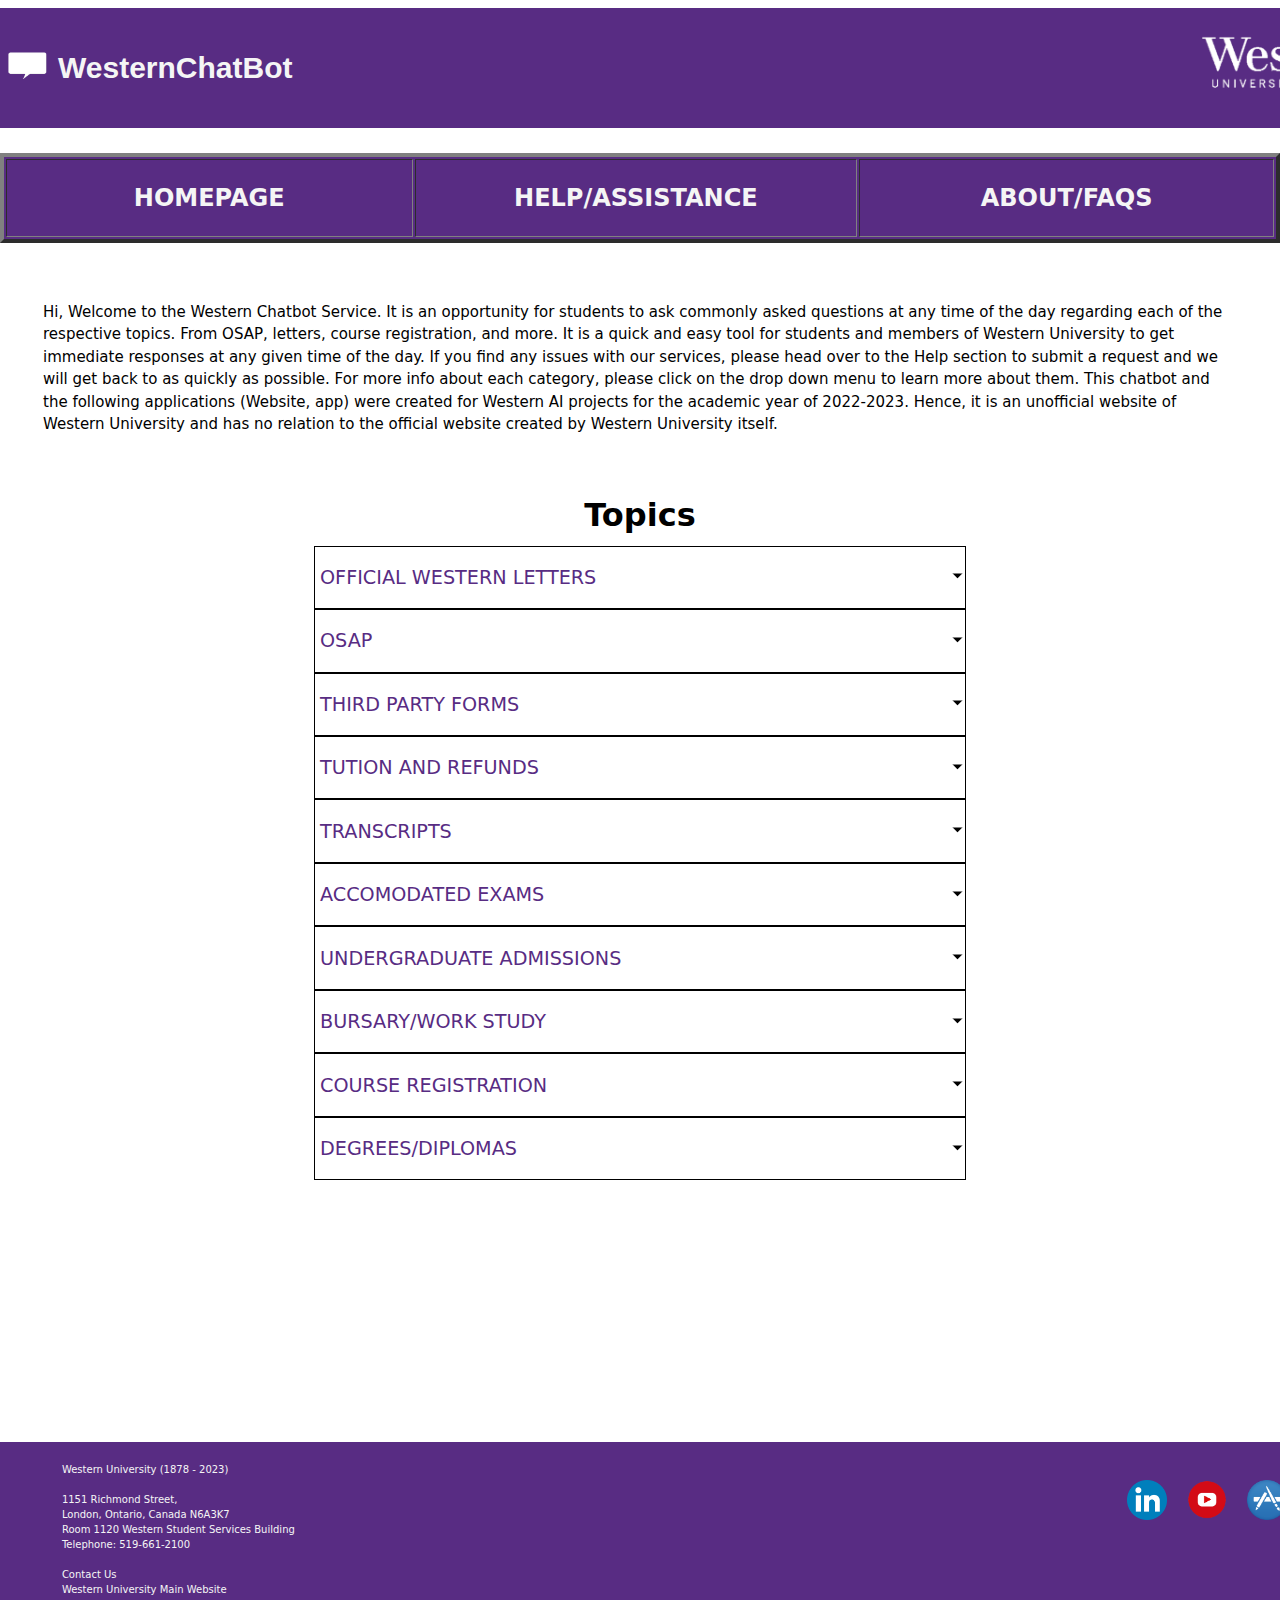
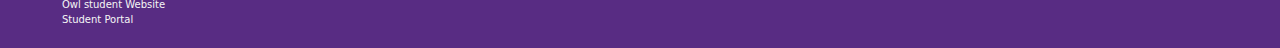
<file: index.html>
<!DOCTYPE html>
<html lang="en">

<head>
    <meta charset="UTF-8">
    <meta http-equiv="X-UA-Compatible" content="IE=edge">
    <meta name="viewport" content="width=device-width, initial-scale=1.0">
    <title>Chatbot Sample / Homepage</title>
    <link rel="stylesheet" type="text/css" href="style.css" />
    <script src = "main.js"></script>
    
</head>

<body>
    <div id="table1"> 
    
        <table id="table1" style="width: 1360px;">
            <tbody>
                <tr>
                <td style="width: 91px;right:10px;position: relative;"><img class ="message-box" src="images/messageboxupdate.png" alt="Dialog Box" height="50" /></td>
                <td style="width: 128px;">
                <h4 style="right: 40px;position: relative;">WesternChatBot</h4>
                <td style="width: 1441px; text-align: right;right: -75px; position: relative;"><img class = "western-loogo" src="images/westernupdatedlogo.png" alt="westernlogo" height="150" /></td>
                </tr>
            </tbody>
        </table>
     
    </div>
    
    <p>&nbsp;</p>

    <div id="table2">
        <table style="height: 82px; margin-left: auto; margin-right: auto; background-color: rgb(88, 44, 131);" border="4" width="" cellpadding="4">
            <tbody>
                <tr>
                <td style="width: 554px;">
                <h2 style="text-align: center;"><span style="color: whitesmoke;"><a style="color: whitesmoke;" title="HOMEPAGE" href="index.html">HOMEPAGE</a></span></h2>
               </td>
                <td style="width: 554px; text-align: center;">
                <h2><span style="color: whitesmoke;"><a style="color: whitesmoke;" href="help.html"><strong>HELP/ASSISTANCE</strong></a></span></h2>
                </td>
                <td style="width: 554px; text-align: center;">
                <h2><span style="color: whitesmoke;"><a style="color: whitesmoke;" href="about.html"><strong>ABOUT/FAQS</strong></a></span></h2>
                </td>
                </tr>
            </tbody>
        </table>
    </div>

    <p>&nbsp;</p>
    <p>&nbsp;</p>

    <div id="caption">
        <table style="width: 1280px; margin-left: auto; margin-right: auto;">
            <tbody>
                <tr>
                    <td style="width: 1280px;">
                        <blockquote>
                            Hi, Welcome to the Western Chatbot Service. It is an opportunity for students to ask commonly asked questions at any time of the day regarding each of the respective topics. From OSAP, letters, course registration, and more. It is a quick and easy tool for students and members of Western University to get immediate responses at any given time of the day. If you find any issues with our services, please head over to the Help section to submit a request and we will get back to as quickly as possible. For more info about each category, please click on the drop down menu to learn more about them. This chatbot and the following applications (Website, app) were created for Western AI projects for the academic year of 2022-2023. Hence, it is an unofficial website of Western University and has no relation to the official website created by Western University itself.
                        </blockquote>
                    </td>
                </tr>
            </tbody>
        </table>
    </div>
        
    <p>&nbsp;&nbsp;</p>
    <p>&nbsp;</p>

    
                <section>
                <h2 class = "title">Topics</h2>
        
                <div class = "topic">
                    <div class = "question">
                        <h3>OFFICIAL WESTERN LETTERS</h3>
                        <svg width = "15" height = "10" viewBox = "0 0 42 25">
                            <path 
                            d = "M3 3L21 21L39 3" 
                            stroke = "white" 
                            stroke-width = "7" 
                            stroke-linecap = "round"/>
                        </svg>
                    </div>
                    <div class = "answer">
                        <p>These are standard centralized official documents that international students may be used for various immigration purposes, such as applying for Study Permit extensions, Temporary Resident Visas, Post-Graduation Work Permits, US Visas, etc.
                        </p>
                    </div>
                </div>
            
                <div class = "topic">
                <div class = "question">
                    <h3>OSAP</h3>
                    <svg width = "15" height = "10" viewBox = "0 0 42 25">
                        <path 
                        d = "M3 3L21 21L39 3" 
                        stroke = "white" 
                        stroke-width = "7" 
                        stroke-linecap = "round"/>
                    </svg>
                </div>
                <div class = "answer">
                    <p>The Ontario Student Assistance program is a government funded financial aid program that helps pay for college/university. The Financial Aid Office works with the Ministry of Colleges and Universities in administering the Ontario Student Assistance Program (OSAP) for students attending Western University.
                    </p>
                </div>
            </div>
            
                <div class = "topic">
                <div class = "question">
                    <h3>THIRD PARTY FORMS</h3>
                    <svg width = "15" height = "10" viewBox = "0 0 42 25">
                        <path 
                        d = "M3 3L21 21L39 3" 
                        stroke = "white" 
                        stroke-width = "7" 
                        stroke-linecap = "round"/>
                    </svg>
                </div>
                <div class = "answer">
                    <p>In certain cases, you may require a third party form to be completed and sealed by the Registrar's Office to validate registration or degree confirmation.
                    </p>
                </div>
            </div>
            
                <div class = "topic">
                <div class = "question">
                    <h3>TUTION AND REFUNDS</h3>
                    <svg width = "15" height = "10" viewBox = "0 0 42 25">
                        <path 
                        d = "M3 3L21 21L39 3" 
                        stroke = "white" 
                        stroke-width = "7" 
                        stroke-linecap = "round"/>
                    </svg>
                </div>
                <div class = "answer">
                    <p>Tuition covers costs associated with obtaining your degree. This varies from program to program. Tuition refunds issued to students consist of scholarships, bursaries, opt-outs and tuition over payments.   
                    </p>
                </div>
            </div>
            
                <div class = "topic">
                <div class = "question">
                    <h3>TRANSCRIPTS</h3>
                    <svg width = "15" height = "10" viewBox = "0 0 42 25">
                        <path 
                        d = "M3 3L21 21L39 3" 
                        stroke = "white" 
                        stroke-width = "7" 
                        stroke-linecap = "round"/>
                    </svg>
                </div>
                <div class = "answer">
                    <p> A copy of a student's permanent academic record at this University, duly certified by the Registrar and bearing the embossed seal of the University.  
                    </p>
                </div>
            </div>
            
                <div class = "topic">
                <div class = "question">
                    <h3>ACCOMODATED EXAMS</h3>
                    <svg width = "15" height = "10" viewBox = "0 0 42 25">
                        <path 
                        d = "M3 3L21 21L39 3" 
                        stroke = "white" 
                        stroke-width = "7" 
                        stroke-linecap = "round"/>
                    </svg>
                </div>
                <div class = "answer">
                    <p> Arrangements that allow any student with a disability a fair opportunity to engage in online and in-person exams.  
                    </p>
                </div>
            </div>
            
                <div class = "topic">
                <div class = "question">
                    <h3>UNDERGRADUATE ADMISSIONS</h3>
                    <svg width = "15" height = "10" viewBox = "0 0 42 25">
                        <path 
                        d = "M3 3L21 21L39 3" 
                        stroke = "white" 
                        stroke-width = "7" 
                        stroke-linecap = "round"/>
                    </svg>
                </div>
                <div class = "answer">
                    <p>This department provides admission requirements such as course load and grade requirements. They also are responsible for making admission decisions for the various programs offered at Western.  
                    </p>
                </div>
            </div>
            
                <div class = "topic">
                <div class = "question">
                    <h3>BURSARY/WORK STUDY</h3>
                    <svg width = "15" height = "10" viewBox = "0 0 42 25">
                        <path 
                        d = "M3 3L21 21L39 3" 
                        stroke = "white" 
                        stroke-width = "7" 
                        stroke-linecap = "round"/>
                    </svg>
                </div>
                <div class = "answer">
                    <p>Robust financial aid program that helps students from low income families overcome financial barriers and food insecurity to succeed academically at Western.  
                    </p>
                </div>
            </div>
           
                <div class = "topic">
                <div class = "question">
                    <h3>COURSE REGISTRATION</h3>
                    <svg width = "15" height = "10" viewBox = "0 0 42 25">
                        <path 
                        d = "M3 3L21 21L39 3" 
                        stroke = "white" 
                        stroke-width = "7" 
                        stroke-linecap = "round"/>
                    </svg>
                </div>
                <div class = "answer">
                    <p>Process for enrolling into your courses in your chosen program at Western University.    
                    </p>
                </div>
            </div>
            
                <div class = "topic">
                <div class = "question">
                    <h3>DEGREES/DIPLOMAS</h3>
                    <svg width = "15" height = "10" viewBox = "0 0 42 25">
                        <path 
                        d = "M3 3L21 21L39 3" 
                        stroke = "white" 
                        stroke-width = "7" 
                        stroke-linecap = "round"/>
                    </svg>
                </div>
                <div class = "answer">
                    <p>Documents that communicate a student's qualifications at various levels and lengths of academic study.   
                    </p>
                </div>
            </div>
        </section>   

    <script>
        function myFunction() {
          var dots = document.getElementById("dots");
          var moreText = document.getElementById("more");
          var btnText = document.getElementById("myBtn");
        
          if (dots.style.display === "none") {
            dots.style.display = "inline";
            btnText.innerHTML = "Read more"; 
            moreText.style.display = "none";
          } else {
            dots.style.display = "none";
            btnText.innerHTML = "Read less"; 
            moreText.style.display = "inline";
          }
        }
    </script>
        
    <p>&nbsp;</p>
    <p>&nbsp;</p>
        
    <table id="table3" style="height: 41px; width: 1470px;">
        <tbody>
            <tr style="height: 41px;">
                <td style="width: 50px; height: 41px; text-align: left;">&nbsp;</td>
                
                <td style="width: 640px; height: 41px; text-align: left;">
                <p class="small" style="color: whitesmoke;">Western University (1878 - 2023)</p>
                <p>&nbsp;</p>
                <p class="small" style="color: whitesmoke;">1151 Richmond Street,</p>
                <p class="small" style="color: whitesmoke;">London, Ontario, Canada N6A3K7&nbsp;</p>
                <p class="small" style="color: whitesmoke;">Room 1120 Western Student Services Building</p>
                <p class="small" style="color: whitesmoke;">Telephone: 519-661-2100</p>
                <p>&nbsp;</p>
                <p class="small" style="color: whitesmoke;"><a style="color: whitesmoke;" title="Contact Info" href="https://www.uwo.ca/about/contact.html" target="_blank" rel="noopener">Contact Us</a></p>
                <p class="small" style="color: whitesmoke;"><a style="color: whitesmoke;" title="uwo" href="https://www.uwo.ca/" target="_blank" rel="noopener">Western University Main Website</a></p>
                <p class="small" style="color: whitesmoke;"><a style="color: whitesmoke;" title="uwo" href="https://owl.uwo.ca/portal" target="_blank" rel="noopener">Owl student Website</a></p>
                <p class="small" style="color: whitesmoke;"><a style="color: whitesmoke;" title="uwo" href="https://student.uwo.ca/psp/heprdweb/EMPLOYEE/SA/c/UWO_WISG.WSA_STDNT_CENTER.GBL?" target="_blank" rel="noopener">Student Portal</a></p>
                </td>

                <td style="width: 640px; height: 41px; text-align: right;">
                <p>&nbsp;</p>
                <a title="Western Facebook" href="https://www.facebook.com/WesternUniversity/" target="_blank" rel="noopener"><img src="images/facebook-circle-icon.png" alt="Facebook" /></a> <a title="Western Instagram" href="https://www.instagram.com/westernuniversity/" target="_blank" rel="noopener"><img src="images/instagram-circle-icon.png" alt="Instagram" /></a> <a title="IOS" href="https://www.apple.com/ca/app-store/" target="_blank" rel="noopener"><img src="images/appstore-circle-icon.png" alt="AppStore"  /></a> <a title="Western University" href="https://www.youtube.com/@WesternUniversity" target="_blank" rel="noopener"><img src="images/youtube-circle-icon.png" alt="Youtube"  /></a> <a title="LinkedIn" href="https://www.linkedin.com/school/westernuniversity/" target="_blank" rel="noopener"><img src="images/LinkedIn-circle-icon.png" alt="LinkedIn"  /></a>
                <p>&nbsp;</p>
                <p>&nbsp;</p>
                <p>&nbsp;</p>
                <p>&nbsp;</p>
                <p><br /><a title="Mustangs" href="https://westernmustangs.ca/" target="_blank" rel="noopener"><img class ="mustang-one" style="float: right;right:22px;position: relative;" src="images/Western_Ontario_Mustangs_logo.png" alt="Mustangs" height="90" /></a>&nbsp; &nbsp;</p>
                </td>

                
            </tr>
        </tbody>
    
    </table>
</body> 
</html>
</file>
<file: style.css>
body{
    background-color: white;
    margin-left: auto;
    margin-right: auto;
    text-align: center;
}


/* tables */
#table1{
    background-color: rgb(88, 44, 131);
}

#table3 {
    background-color: rgb(88, 44, 131);
    top: 8px;
    position: relative;

}

#table4 {
    font-family: system-ui, -apple-system, BlinkMacSystemFont, 'Segoe UI', Roboto, Oxygen, Ubuntu, Cantarell, 'Open Sans', 'Helvetica Neue', sans-serif;
}


/* text, caption */
p {
    font-family: system-ui, -apple-system, BlinkMacSystemFont, 'Segoe UI', Roboto, Oxygen, Ubuntu, Cantarell, 'Open Sans', 'Helvetica Neue', sans-serif;
    line-height: 0.5;
    font-size: 10px;
}

blockquote {
    color: black;
    font-family: system-ui, -apple-system, BlinkMacSystemFont, 'Segoe UI', Roboto, Oxygen, Ubuntu, Cantarell, 'Open Sans', 'Helvetica Neue', sans-serif;
    line-height: 1.5;
    font-size: 15px;
    text-align: left;
    font-weight: 400;
    
}

#more {
    display: none;
}


/* headers */
h2 {
    font-family: system-ui, -apple-system, BlinkMacSystemFont, 'Segoe UI', Roboto, Oxygen, Ubuntu, Cantarell, 'Open Sans', 'Helvetica Neue', sans-serif;
}

h4{
    font-size: 30px;
    color: whitesmoke;
    font-family: Impact, Haettenschweiler, 'Arial Narrow Bold', sans-serif;
    
}

h5 {
    font-size: 25px;
    color: black;
}


/* remove underline from links, homepage and help/assistance */
a:link {
    text-decoration: none;
}

a:visited {
    text-decoration: none; 
}

a:hover { 
    text-decoration: underline; 
}

a:active { 
    text-decoration: underline; 
}
button {
    border: 2px solid #000000 ;
    color: rgb(88, 44, 131);
    background: none;
    max-width:700px;
    padding: 10px 20px;
    font-size: 1.00rem;
    font-family: "montserrat";
    cursor: pointer;
    margin: 0px;
    transition: color 0.5s linear;
    text-transform: uppercase;
    position: relative;
    overflow: hidden;
    bottom: 80px;
  }
  .btn1,.btn2,.btn3,.btn4,.btn5,.btn6,.btn7,.btn8,.btn9,.btn10{
    width: 200px;
  }

  .btn1:hover,.btn2:hover,.btn3:hover,.btn4:hover,.btn5:hover,.btn6:hover,.btn7:hover,.btn8:hover,.btn9:hover,.btn10:hover{
    color: #fff;
}
button::before{
    content: "";
    position: absolute; 
    left: 0;
    top:0;
    width: 100%; 
    height: 100%; 
    background:rgb(88, 44, 131);
    z-index: -1;
    transition: transform 0.5s;
    transform-origin: 0 0;
    transition-timing-function: cubic-bezier(0.5, 1.6, 0.4, 0.7);
}
.btn1::before,.btn2::before,.btn3::before,.btn4::before,.btn5::before,.btn6::before,.btn7::before,.btn8::before,.btn9::before,.btn10::before{
   transform: scaleX(0);
}



.btn1:hover::before,.btn2:hover:before,.btn3:hover::before,.btn4:hover::before,.btn5:hover::before,.btn6:hover::before,.btn7:hover::before,.btn8:hover::before,.btn9:hover::before,.btn10:hover::before{
    transform: scaleX(1);
}

body{
    background-color: #fff;
    color: rgba(88,44,131);
    font-family: "Quicksand", sans-serif;
    font-weight: lighter;

}

section{
    min-height: 100vh;
    width:100%;
    margin:0 auto;
    display:flex;
    flex-direction:column;
    align-items: center;
}

.title{
    font-size: 2.0rem;
    font-weight:600;
    margin: 0.75rem 0rem;
    color: #000000;
    bottom: 10px;
    position: relative;
    font-family: system-ui, -apple-system, BlinkMacSystemFont, 'Segoe UI', Roboto, Oxygen, Ubuntu, Cantarell, 'Open Sans', 'Helvetica Neue', sans-serif;
}
.topic{
    max-width:650px;
    margin-top: 0rem;
    padding: 0.05px 0.025px;
    border: 1.0px solid #000000;
    cursor:pointer;
    background-color:#fff;
    bottom: 10px;
    position: relative;
   
}

.question{
    display:flex;
    justify-content: space-between;
    align-items: center;
    
}



.question h3{
    font-size: 1.2rem;
    color: rgba(88,44,131);
    font-family: "montserrat";
    font-weight:300;
    margin-left: 5px;
    font-family: system-ui, -apple-system, BlinkMacSystemFont, 'Segoe UI', Roboto, Oxygen, Ubuntu, Cantarell, 'Open Sans', 'Helvetica Neue', sans-serif;
}

    
.answer{
    max-height: 0;
    overflow: hidden;
    transition: max-height 0.5s ease;
}
.topic.active .answer{
    max-height: 300px;
    animation: fade 0.5s ease-in-out;
}

.answer p{
    padding-top: 0.1rem;
    line-height:1.4;
    font-size: 1.2rem;
    color:#000000;
    font-weight:300;
    text-align: left;
    justify-content: center;
    margin: 7px;
    margin-top: 1px;
    font-family: system-ui, -apple-system, BlinkMacSystemFont, 'Segoe UI', Roboto, Oxygen, Ubuntu, Cantarell, 'Open Sans', 'Helvetica Neue', sans-serif;
}

.topic.active svg{
    transform: rotate(180deg);
}
svg{
    transition: transform 0.5s ease-in;    
}
@keyframes fade{
    from{
        opacity:0;
        transform: translateY(-10px);
    }
    to{
        opacity:1;
        transform: translateY(0px); 
    }
}
img{
    float:right;
    width:40px;
    height:40px;
    object-fit:cover;
    right: 50px;
    position: relative;
    margin:10px;
  }
  .mustang-one{
    height:90px;
    width:auto;
    top:-1px;
    
  }
  .message-box{
    height:50;
    width: 71px;
    right: 10px;
    position: relative;
  }
  .western-loogo{
    height:90px;
    width: 225px; 
    text-align: right;
    right: -5px;
    position: relative;
  }
  p.small{
    font-weight:400;
  }
 





  






/*
button{
    border:none;
    width: auto;
    height: auto;
    background-color: #eee;
    transition: all ease-in-out 0.2s;
    cursor: pointer;
}

button:hover{
    border: 2px solid #888;
    background-color: #ddd;
}
*/
</file>
